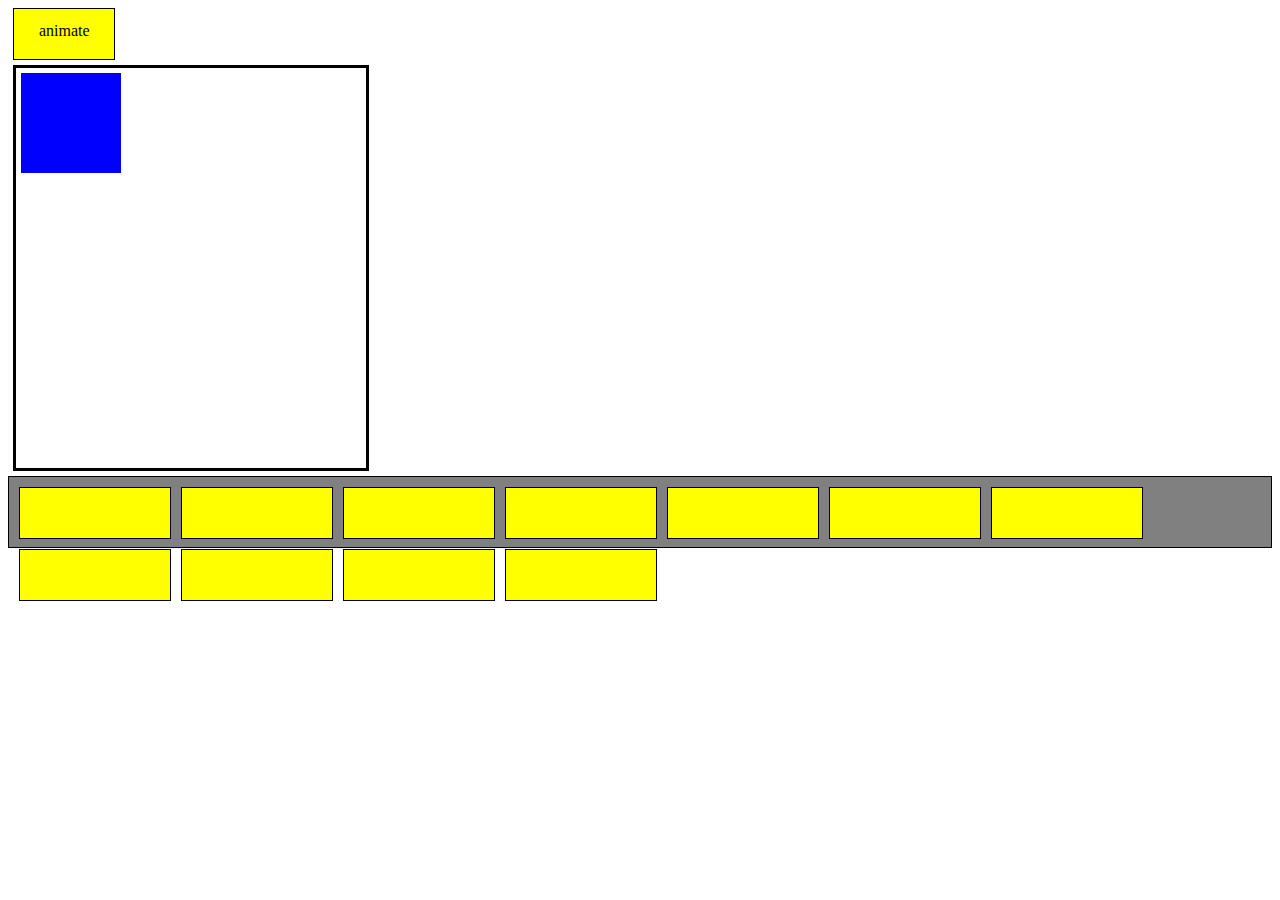
<file: задание 7/index.html>
<!DOCTYPE html>
<html lang="en">
<head>
    <meta charset="UTF-8">
    <meta name="viewport" content="width=device-width, initial-scale=1.0">
    <meta http-equiv="X-UA-Compatible" content="ie=edge">
    <script src="js.js"></script>
    <link rel="stylesheet" href="style.css">
    <title>Document</title>
</head>
<body>
    <div class="main">
        <div class="animate">
            <p>animate</p> 
        </div>
        <div class="big-box">    
            <div class="box">

            </div>
        </div>
        <div class="gray-box">
            <div class="yellow-box"></div>
            <div class="yellow-box"></div>
            <div class="yellow-box"></div>
            <div class="yellow-box"></div>
            <div class="yellow-box"></div>
            <div class="yellow-box"></div>
            <div class="yellow-box"></div>
            <div class="yellow-box"></div>
            <div class="yellow-box"></div>
            <div class="yellow-box"></div>
            <div class="yellow-box"></div>
        </div>

    </div>
</body>
</html>
</file>
<file: задание 7/style.css>
.animate{
    background: yellow;
    border: 1px solid black;
    height: 50px;
    width: 100px;
    margin: 5px;
    position: relative;
}

.big-box{
    height: 400px;
    width: 350px;
    border: 10pt;
    border-color: black;
    margin: 5px;
}

div.big-box{
    border: 3px solid black;
    
}

.box{
    background: blue;
    height: 100px;
    width: 100px;
    border-top: black 10px;
    margin: 5px;
}

.gray-box{
    border: 1px solid black;
    height: 60px;
    padding: 5px;
    background: gray;
}

.yellow-box{
    height: 50px;
    width: 150px;
    border: 1px solid black;
    float: left;
    margin: 5px;
    background: yellow;
}

p{
    margin: 0;
    position: absolute;
    top: 25%;
    left: 25%;
}
</file>
